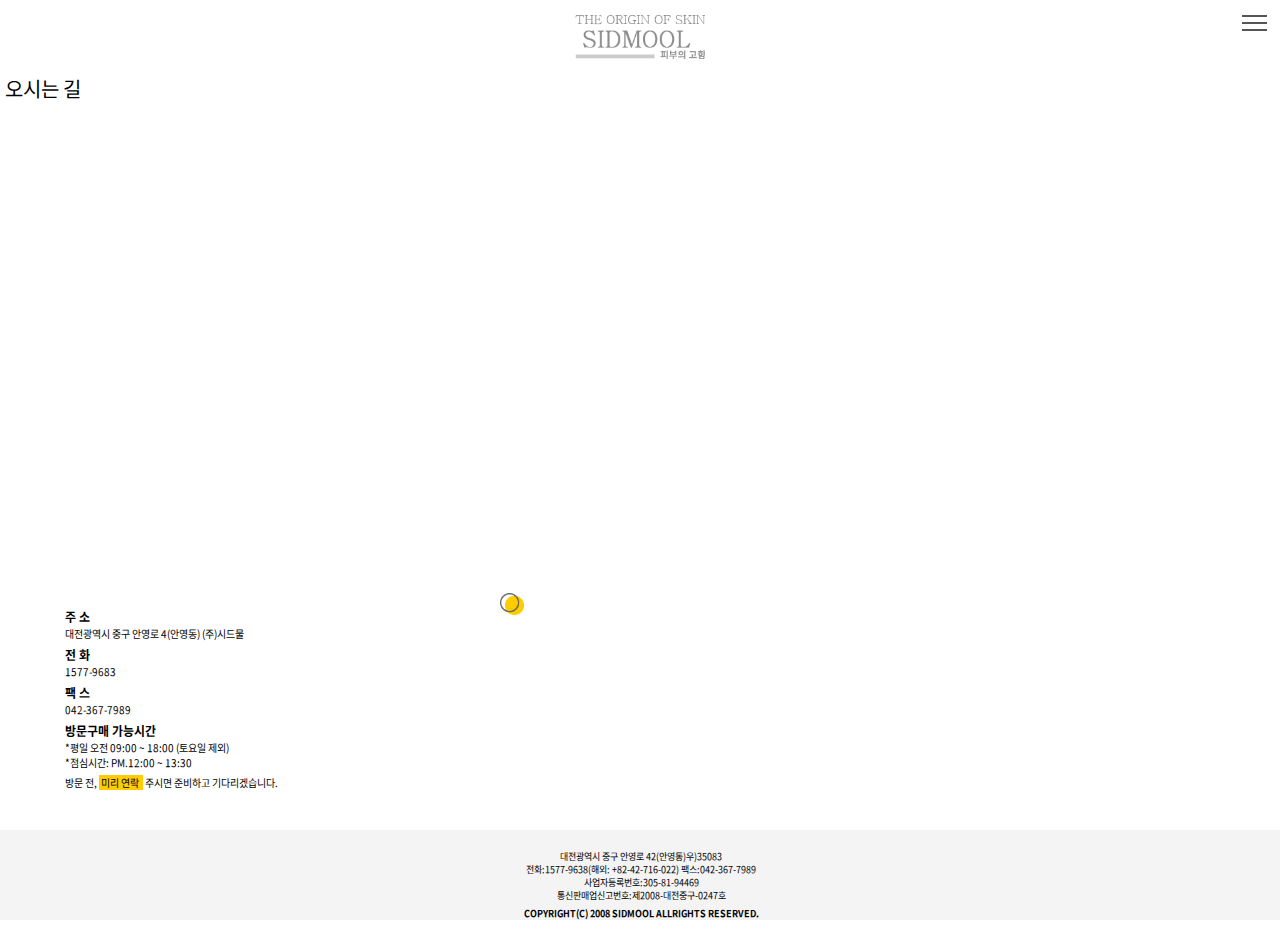
<file: sub/sub.html>
<!DOCTYPE HTML>
<html lang="ko">
<meta charsert="utf-8">
<meta name="viewport" content="width=device-width, initial-scale=1, minimum-scale=1, maximum-scale=1, user-scalable=no">
    <title>오시는 길</title>
    <link rel="stylesheet" type="text/css" href="../css/sub.css"/>
        <link rel="stylesheet" href="https://use.fontawesome.com/releases/v5.4.1/css/all.css" integrity="sha384-5sAR7xN1Nv6T6+dT2mhtzEpVJvfS3NScPQTrOxhwjIuvcA67KV2R5Jz6kr4abQsz" crossorigin="anonymous">
    <link href="../font/fonts.css" rel="stylesheet" text="css/text">
<body>
<div id="wrap">
 <!--헤더시작-->
<header id="header">
     <div class="headerTop">
    <!--로고시작-->
    <h1><a href="#">
        <img src="../images/common/sidmool_logo.png" alt="시드물로고">
        </a></h1>
    <!--로고끝-->
    <!--패널시작-->
    <div class="pannel03">
       <a href="#">
           <span>패널</span>
       </a>
    </div>
    <!--패널끝-->
    
    </div>
    </header>
 <!--헤더끝-->
  <!--컨테이너시작-->
<div id="container">
   <div class="map">
   <p class="way">오시는 길</p>
   <!--지도시작-->
  <iframe src="https://www.google.com/maps/embed?pb=!1m18!1m12!1m3!1d2704.1684745663374!2d127.37838126297117!3d36.29250475719904!2m3!1f0!2f0!3f0!3m2!1i1024!2i768!4f13.1!3m3!1m2!1s0x35654dd5b4f3b8ad%3A0x34d9787bbe730c5f!2zKOyjvCnsi5zrk5zrrLw!5e0!3m2!1sko!2skr!4v1542777075659" width="100%" height="450" frameborder="0" style="border:0" allowfullscreen></iframe>
   <!--지도 끝-->
   <div class="mapInfo">
      <img src="../images/sub/yellowicon.png" alt="노란아이콘"> 
      <div class="mapText">
       <h2>주 소</h2>
       <p class="adress">대전광역시 중구 안영로 4&#40;안영동&#41; &#40;주&#41;시드물</p>
       <h2>전 화</h2>
       <p class="number01">1577-9683</p>
       <h2>팩 스</h2>
       <p class=number02>042-367-7989</p>
    <div class="time">
    <h2>방문구매 가능시간</h2>
    <p class=time01>*평일 오전 09:00 ~ 18:00 (토요일 제외)<br/>
    *점심시간: PM.12:00 ~ 13:30</p>
    <p class=time02>방문 전, <span>미리 연락</span> 주시면 준비하고 기다리겠습니다.</p>
    </div>
    </div>
    </div>

    
    <!--푸터시작-->
    <footer id="footer">
      <div class="footerInfo">
           <div class="infoTitle">
               <p>대전광역시 중구 안영로 42(안영동)우&#41;35083<br/>
            전화:1577-9638&#40;해외: +82-42-716-022&#41; 팩스:042-367-7989<br/>
            사업자등록번호:305-81-94469<br/>
            통신판매업신고번호:제2008-대전중구-0247호</p>
            </div>
        </div>
        <div class="footerBottom">
        <p>COPYRIGHT&#40;C&#41; 2008 SIDMOOL ALLRIGHTS RESERVED.</p>
        </div>
    </footer>
<!--푸터끝-->

 </div>  
</div> 
</div>
</body> 
</html>
</file>
<file: css/sub.css>
@charset:"utf-8";
body,h1,h2,h3,h4,h5,h6,p{
    margin:0;
}
body{
    font-family:"NotoSans",sans-serif;
}
ul{
    margin:0;
    padding:0;
    list-style:none;
}

a{
    text-decoration:none;
}
.cf:after{
    content:"";
    display:block;
    clear:both;
}
/*헤더시작*/
.header{
    
}
#header h1{
    font-size:0;
    width:130px;
    margin:0 auto;
    margin-top: 15px;
    margin-bottom:15px;
}
#header h1 img{
    width:100%;
}
.headerTop{
    background-size:100%;
    margin:0 auto;
    position: relative;
}
.headerTop h1{
    height:100%;
    width:150px;
    
    
}

.mapInfo h2{
    font-weight:bold;
    font-size:12px;
}

.mapInfo .adress{
    font-size:10px;
}
.mapInfo .number01{
    font-size:10px;
}
.mapInfo .number02{
    font-size:10px;
}
.mapInfo .time01{
    font-size:10px;
}
.mapInfo .time02{
    font-size:10px;
    margin-bottom:10px;
    
}
.time02 span{
    width:40px;
    height:15px;
    background-color:#ffcc00;
    padding:0 2px;
    display:inline-block;
}

.headerTop a{ 
}

.map .way{
    font-size:20px;
    margin-left:5px;
    font-weight: 400;
    
    
}

.pannel03{
    position:absolute;
    right:1%;
    top:8%;
    margin-top:-4px;
}
.pannel03 a span{
    width: 25px;
    height: 2px;
    background: #555;
    display: block;
    text-indent: -9999px;
    margin: 5px 0;
}
.pannel03 a:before,.pannel03 a:after{
    content: "";
    width: 25px;
    height: 2px;
    background: #555;
    display: block;
}
.map p{
    margin-left:2px;
    margin-bottom:5px;
}
.mapInfo{
    text-align: center;
    margin:0 auto;
    position: relative;
    padding:30px 0;
    
   
    
    
}
.mapInfo .mapText{
    margin-top:15px;
}
.mapInfo h2{
     text-align: left;
     margin-left:65px;
}
.mapInfo p{
    text-align: left;
     margin-left:65px;
}

.mapInfo img{
    width:24px;
    height:22px;
    margin-left:-140px;
    position:absolute;
}
/*푸터시작*/
#footer{
    width:100%;
    height:70px;
    background-color:#f4f4f4;
    text-align:center;
    font-size:9px;
    position: relative;
    padding-top:20px;
    
    

}
.footerInfo{
    font-weight:normal;
    margin-bottom:5px;
}
.footerBottom{
    top:-30px;
    font-weight:bold;
    padding-bottom:20px;
}
</file>
<file: font/fonts.css>
@font-face {
    font-family: 'NotoSans';
    font-style: normal;
    font-weight: 100;
    src: local('NotoSans'),
        url('NotoSans-Thin.woff2') format('woff2'), 
        url('NotoSans-Thin.woff') format('woff'),
        url('NotoSans-Thin.ttf') format('truetype'),
        url('NotoSans-Thin.otf') format('opentype'),
        url('NotoSans-Thin.eot') format('embedded-opentype');
}
@font-face {
    font-family: 'NotoSans';
    font-style: normal;
    font-weight: 200;
    src: local('NotoSans'),
        url('NotoSans-Light.woff2') format('woff2'), 
        url('NotoSans-Light.woff') format('woff'),
        url('NotoSans-Light.ttf') format('truetype'),
        url('NotoSans-Light.otf') format('opentype'),
        url('NotoSans-Light.eot') format('embedded-opentype');
}
@font-face {
    font-family: 'NotoSans';
    font-style: normal;
    font-weight: 300;
    src: local('NotoSans'),
        url('NotoSans-DemiLight.woff2') format('woff2'), 
        url('NotoSans-DemiLight.woff') format('woff'),
        url('NotoSans-DemiLight.ttf') format('truetype'),
        url('NotoSans-DemiLight.otf') format('opentype'),
        url('NotoSans-DemiLight.eot') format('embedded-opentype');
}

@font-face {
    font-family: 'NotoSans';
    font-style: normal;
    font-weight: 400;
    src: local('NotoSans'),
        url('NotoSans-Regular.woff2') format('woff2'), 
        url('NotoSans-Regular.woff') format('woff'),
        url('NotoSans-Regular.ttf') format('truetype'),
        url('NotoSans-Regular.otf') format('opentype'),
        url('NotoSans-Regular.eot') format('embedded-opentype');
}

@font-face {
    font-family: 'NotoSans';
    font-style: normal;
    font-weight: 700;
    src: local('NotoSans'),
        url('NotoSans-Bold.woff2') format('woff2'), 
        url('NotoSans-Bold.woff') format('woff'),
        url('NotoSans-Bold.ttf') format('truetype'),
        url('NotoSans-Bold.otf') format('opentype'),
        url('NotoSans-Bold.eot') format('embedded-opentype');
}

@font-face {
    font-family: 'NotoSans';
    font-style: normal;
    font-weight: 900;
    src: local('NotoSans'),
        url('NotoSans-Black.woff2') format('woff2'), 
        url('NotoSans-Black.woff') format('woff'),
        url('NotoSans-Black.ttf') format('truetype'),
        url('NotoSans-Black.otf') format('opentype'),
        url('NotoSans-Black.eot') format('embedded-opentype');
}

/**/
@font-face {
    font-family: 'Noto Serif KR';
    font-style: normal;
    font-weight: 100;
    src: local('NotoSans'),
        url('NotoSerifCJKr-ExtraLight-sub.woff2') format('woff2'), 
        url('NotoSerifCJKr-ExtraLight-sub.woff') format('woff'),
        url('NotoSerifCJKr-ExtraLight-sub.otf') format('opentype');
}
@font-face {
    font-family: 'Noto Serif KR';
    font-style: normal;
    font-weight: 300;
    src: local('NotoSans'),
        url('NotoSerifCJKkr-Regular-subset.woff2') format('woff2'), 
        url('NotoSerifCJKkr-Regular-subset.woff') format('woff'),
        url('NotoSerifCJKkr-Regular-subset.ttf') format('truetype'),
        url('NotoSerifCJKkr-Regular-subset.otf') format('opentype');
}
@font-face {
    font-family: 'Noto Serif KR';
    font-style: normal;
    font-weight: 600;
    src: local('NotoSans'),
        url('NotoSerifCJKkr-Bold-subset.woff2') format('woff2'), 
        url('NotoSerifCJKkr-Bold-subset.woff') format('woff'),
        url('NotoSerifCJKkr-Bold-subset.otf') format('opentype');
}
</file>
